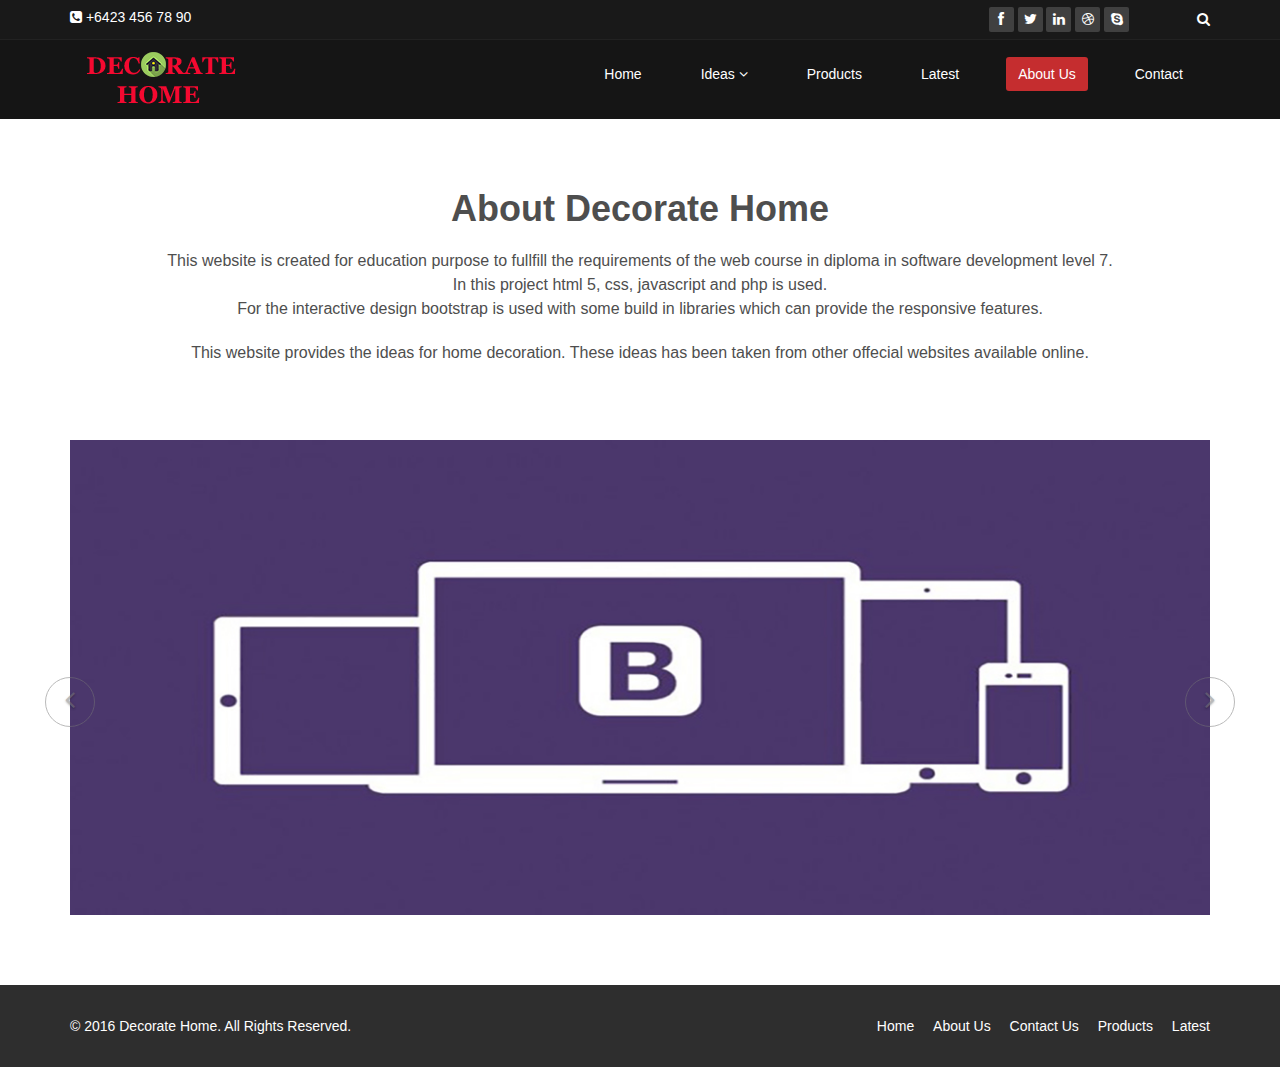
<file: DH/about-us.html>
<!DOCTYPE html>
<html lang="en">
<head>
    <meta charset="utf-8">
    <meta name="viewport" content="width=device-width, initial-scale=1.0">
    <meta name="description" content="">
    <meta name="author" content="">
    <title>About Us | Decorate Home</title>
	
	<!-- core CSS -->
    <link href="css/bootstrap.min.css" rel="stylesheet">
    <link href="css/font-awesome.min.css" rel="stylesheet">
    <link href="css/prettyPhoto.css" rel="stylesheet">
    <link href="css/animate.min.css" rel="stylesheet">
	<link href="css/main.css" rel="stylesheet">
    <link href="css/responsive.css" rel="stylesheet">
	
     
    <link rel="shortcut icon" href="images/ico/favicon.ico">
    <link rel="apple-touch-icon-precomposed" sizes="144x144" href="images/ico/apple-touch-icon-144-precomposed.png">
    <link rel="apple-touch-icon-precomposed" sizes="114x114" href="images/ico/apple-touch-icon-114-precomposed.png">
    <link rel="apple-touch-icon-precomposed" sizes="72x72" href="images/ico/apple-touch-icon-72-precomposed.png">
    <link rel="apple-touch-icon-precomposed" href="images/ico/apple-touch-icon-57-precomposed.png">
</head><!--/head-->

<body>

     <header id="header">
        <div class="top-bar">
            <div class="container">
                <div class="row">
                    <div class="col-sm-6 col-xs-4">
                        <div class="top-number"><p><i class="fa fa-phone-square"></i>  +6423 456 78 90</p></div>
                    </div>
                    <div class="col-sm-6 col-xs-8">
                       <div class="social">
                            <ul class="social-share">
                                <li><a href="#"><i class="fa fa-facebook"></i></a></li>
                                <li><a href="#"><i class="fa fa-twitter"></i></a></li>
                                <li><a href="#"><i class="fa fa-linkedin"></i></a></li> 
                                <li><a href="#"><i class="fa fa-dribbble"></i></a></li>
                                <li><a href="#"><i class="fa fa-skype"></i></a></li>
                            </ul>
                            <div class="search">
                                <form role="form">
                                    <input type="text" class="search-form" autocomplete="on" placeholder="Search">
                                    <i class="fa fa-search"></i>
                                </form>
                           </div>
                       </div>
                    </div>
                </div>
            </div><!--/.container-->
        </div><!--/.top-bar-->

        <nav class="navbar navbar-inverse" role="banner">
            <div class="container">
                <div class="navbar-header">
                    <button type="button" class="navbar-toggle" data-toggle="collapse" data-target=".navbar-collapse">
                        <span class="sr-only">Toggle navigation</span>
                        <span class="icon-bar"></span>
                        <span class="icon-bar"></span>
                        <span class="icon-bar"></span>
                    </button>
                    <a class="navbar-brand" href="index.html"><img src="images/logo.png" alt="logo"></a>
                </div>
				
                <div class="collapse navbar-collapse navbar-right">
                    <ul class="nav navbar-nav">
                        <li><a href="index.html">Home</a></li>
						  <li class="dropdown">
                            <a href="#" class="dropdown-toggle" data-toggle="dropdown">Ideas <i class="fa fa-angle-down"></i></a>
                            <ul class="dropdown-menu">
                                <li><a href="blog-item.html">Room</a></li>
                                <li><a href="pricing.html">Kitchen</a></li>
                                <li><a href="404.html">Bathroom</a></li>
                                <li><a href="shortcodes.html">Living</a></li>
                            </ul>
                        </li>
						 <li><a href="services.html">Products</a></li>
                        <li><a href="portfolio.html">Latest</a></li>
                        <li class="active"><a href="about-us.html">About Us</a></li>   
                        <li><a href="contact-us.html">Contact</a></li>                        
                    </ul>
                </div>
            </div><!--/.container-->
        </nav><!--/nav-->
		
    </header><!--/header-->

    <section id="about-us">
        <div class="container">
			<div class="center wow fadeInDown">
				<h2>About Decorate Home</h2>
				<p class="lead">This website is created for education purpose to fullfill the requirements of the web course in diploma in software development level 7.<br> In this project html 5, css, javascript and php is used.<br>For the interactive design bootstrap is used with some build in libraries which can provide the responsive features.</p>
				<p class="lead">This website provides the ideas for  home decoration. These ideas has been taken from other offecial websites available online.
			</div>
			
			<!-- about us slider -->
			<div id="about-slider">
				<div id="carousel-slider" class="carousel slide" data-ride="carousel">
					<!-- Indicators -->
				  	<ol class="carousel-indicators visible-xs">
					    <li data-target="#carousel-slider" data-slide-to="0" class="active"></li>
					    <li data-target="#carousel-slider" data-slide-to="1"></li>
					    <li data-target="#carousel-slider" data-slide-to="2"></li>
				  	</ol>

					<div class="carousel-inner">
						<div class="item active">
							<img src="images/slider_one.jpg" class="img-responsive" alt=""> 
					   </div>
					   <div class="item">
							<img src="images/slider_one.jpg" class="img-responsive" alt=""> 
					   </div> 
					   <div class="item">
							<img src="images/slider_one.jpg" class="img-responsive" alt=""> 
					   </div> 
					</div>
					
					<a class="left carousel-control hidden-xs" href="#carousel-slider" data-slide="prev">
						<i class="fa fa-angle-left"></i> 
					</a>
					
					<a class=" right carousel-control hidden-xs"href="#carousel-slider" data-slide="next">
						<i class="fa fa-angle-right"></i> 
					</a>
				</div> <!--/#carousel-slider-->
			</div><!--/#about-slider-->
			

			
			
			</div><!--section-->
		</div><!--/.container-->
    </section><!--/about-us-->
	


  <footer id="footer" class="midnight-blue">
        <div class="container">
            <div class="row">
                <div class="col-sm-6">
                    &copy; 2016 Decorate Home. All Rights Reserved.
                </div>
                <div class="col-sm-6">
                    <ul class="pull-right">
                        <li><a href="#">Home</a></li>
                        	<li><a href="about-us.html">About Us</a></li>
                        <li><a href="contact-us.html">Contact Us</a></li>
                        <li><a href="services.html">Products</a></li>
                        <li><a href="portfolio.html">Latest</a></li>		
                    </ul>
                </div>
            </div>
        </div>
    </footer><!--/#footer-->
    

    <script src="js/jquery.js"></script>
    <script type="text/javascript">
        $('.carousel').carousel()
    </script>
    <script src="js/bootstrap.min.js"></script>
    <script src="js/jquery.prettyPhoto.js"></script>
    <script src="js/jquery.isotope.min.js"></script>
    <script src="js/main.js"></script>
    <script src="js/wow.min.js"></script>
</body>
</html>
</file>
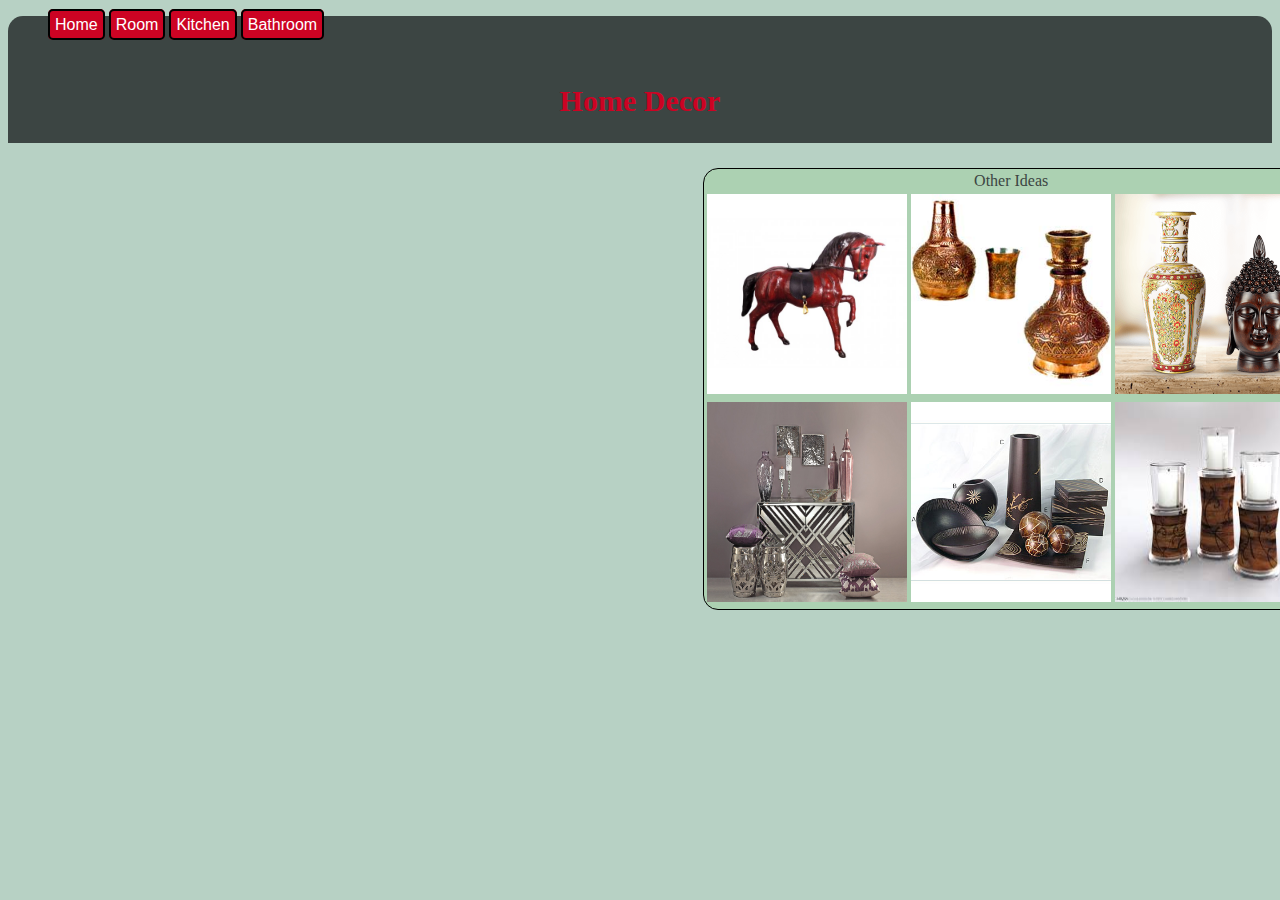
<file: project/products.html>
<!DOCTYPE html>
<html>
	<head>
	<link type="text/css" rel="stylesheet" href="stylesheet.css"/>
<script language="javascript" src="js/validator.js"></script>
		<title>Products</title>
	</head>
	<body>
	
		<div id="header">
			<div id="navbar">
				<ul>
					<li>Home</li>
					<li>Room</li>
					<li>Kitchen</li>
					<li>Bathroom</li>
				</ul>
			</div>
			<h2>Home Decor</h2>
		</div>

		<div id="right">
		<table><tright>
			<th colspan="3">Other Ideas</th>
			<tr>
				<td><a href="purchase.html"><img src="images/2-500x500.JPG"/></a></td>
				<td><img src="images/decorative_set.jpg"/></td>
				<td><img src="images/Glam-home.png"/></td>
			</tr>
			<tr>
				<td><img src="images/nice-upscale-home-decor-on-address-home-india-s-iconic-luxury-home-d-cor-brand-launched-its-upscale-home-decor.jpg"/></td>
				<td><img src="images/Wooden_Carved_Home_Decoration.jpg"/></td>
				<td><img src="images/index.jpeg"/></td>
			</tr>
			</table></tright>
		</div>
			</body>
</html>
</file>
<file: DH/css/prettyPhoto.css>
div.pp_default .pp_top,div.pp_default .pp_top .pp_middle,div.pp_default .pp_top .pp_left,div.pp_default .pp_top .pp_right,div.pp_default .pp_bottom,div.pp_default .pp_bottom .pp_left,div.pp_default .pp_bottom .pp_middle,div.pp_default .pp_bottom .pp_right{height:13px}
div.pp_default .pp_top .pp_left{background:url(../images/prettyPhoto/default/sprite.png) -78px -93px no-repeat}
div.pp_default .pp_top .pp_middle{background:url(../images/prettyPhoto/default/sprite_x.png) top left repeat-x}
div.pp_default .pp_top .pp_right{background:url(../images/prettyPhoto/default/sprite.png) -112px -93px no-repeat}
div.pp_default .pp_content .ppt{color:#f8f8f8}
div.pp_default .pp_content_container .pp_left{background:url(../images/prettyPhoto/default/sprite_y.png) -7px 0 repeat-y;padding-left:13px}
div.pp_default .pp_content_container .pp_right{background:url(../images/prettyPhoto/default/sprite_y.png) top right repeat-y;padding-right:13px}
div.pp_default .pp_next:hover{background:url(../images/prettyPhoto/default/sprite_next.png) center right no-repeat;cursor:pointer}
div.pp_default .pp_previous:hover{background:url(../images/prettyPhoto/default/sprite_prev.png) center left no-repeat;cursor:pointer}
div.pp_default .pp_expand{background:url(../images/prettyPhoto/default/sprite.png) 0 -29px no-repeat;cursor:pointer;width:28px;height:28px}
div.pp_default .pp_expand:hover{background:url(../images/prettyPhoto/default/sprite.png) 0 -56px no-repeat;cursor:pointer}
div.pp_default .pp_contract{background:url(../images/prettyPhoto/default/sprite.png) 0 -84px no-repeat;cursor:pointer;width:28px;height:28px}
div.pp_default .pp_contract:hover{background:url(../images/prettyPhoto/default/sprite.png) 0 -113px no-repeat;cursor:pointer}
div.pp_default .pp_close{width:30px;height:30px;background:url(../images/prettyPhoto/default/sprite.png) 2px 1px no-repeat;cursor:pointer}
div.pp_default .pp_gallery ul li a{background:url(../images/prettyPhoto/default/default_thumb.png) center center #f8f8f8;border:1px solid #aaa}
div.pp_default .pp_social{margin-top:7px}
div.pp_default .pp_gallery a.pp_arrow_previous,div.pp_default .pp_gallery a.pp_arrow_next{position:static;left:auto}
div.pp_default .pp_nav .pp_play,div.pp_default .pp_nav .pp_pause{background:url(../images/prettyPhoto/default/sprite.png) -51px 1px no-repeat;height:30px;width:30px}
div.pp_default .pp_nav .pp_pause{background-position:-51px -29px}
div.pp_default a.pp_arrow_previous,div.pp_default a.pp_arrow_next{background:url(../images/prettyPhoto/default/sprite.png) -31px -3px no-repeat;height:20px;width:20px;margin:4px 0 0}
div.pp_default a.pp_arrow_next{left:52px;background-position:-82px -3px}
div.pp_default .pp_content_container .pp_details{margin-top:5px}
div.pp_default .pp_nav{clear:none;height:30px;width:110px;position:relative}
div.pp_default .pp_nav .currentTextHolder{font-family:Georgia;font-style:italic;color:#999;font-size:11px;left:75px;line-height:25px;position:absolute;top:2px;margin:0;padding:0 0 0 10px}
div.pp_default .pp_close:hover,div.pp_default .pp_nav .pp_play:hover,div.pp_default .pp_nav .pp_pause:hover,div.pp_default .pp_arrow_next:hover,div.pp_default .pp_arrow_previous:hover{opacity:0.7}
div.pp_default .pp_description{font-size:11px;font-weight:700;line-height:14px;margin:5px 50px 5px 0}
div.pp_default .pp_bottom .pp_left{background:url(../images/prettyPhoto/default/sprite.png) -78px -127px no-repeat}
div.pp_default .pp_bottom .pp_middle{background:url(../images/prettyPhoto/default/sprite_x.png) bottom left repeat-x}
div.pp_default .pp_bottom .pp_right{background:url(../images/prettyPhoto/default/sprite.png) -112px -127px no-repeat}
div.pp_default .pp_loaderIcon{background:url(../images/prettyPhoto/default/loader.gif) center center no-repeat}
div.light_rounded .pp_top .pp_left{background:url(../images/prettyPhoto/light_rounded/sprite.png) -88px -53px no-repeat}
div.light_rounded .pp_top .pp_right{background:url(../images/prettyPhoto/light_rounded/sprite.png) -110px -53px no-repeat}
div.light_rounded .pp_next:hover{background:url(../images/prettyPhoto/light_rounded/btnNext.png) center right no-repeat;cursor:pointer}
div.light_rounded .pp_previous:hover{background:url(../images/prettyPhoto/light_rounded/btnPrevious.png) center left no-repeat;cursor:pointer}
div.light_rounded .pp_expand{background:url(../images/prettyPhoto/light_rounded/sprite.png) -31px -26px no-repeat;cursor:pointer}
div.light_rounded .pp_expand:hover{background:url(../images/prettyPhoto/light_rounded/sprite.png) -31px -47px no-repeat;cursor:pointer}
div.light_rounded .pp_contract{background:url(../images/prettyPhoto/light_rounded/sprite.png) 0 -26px no-repeat;cursor:pointer}
div.light_rounded .pp_contract:hover{background:url(../images/prettyPhoto/light_rounded/sprite.png) 0 -47px no-repeat;cursor:pointer}
div.light_rounded .pp_close{width:75px;height:22px;background:url(../images/prettyPhoto/light_rounded/sprite.png) -1px -1px no-repeat;cursor:pointer}
div.light_rounded .pp_nav .pp_play{background:url(../images/prettyPhoto/light_rounded/sprite.png) -1px -100px no-repeat;height:15px;width:14px}
div.light_rounded .pp_nav .pp_pause{background:url(../images/prettyPhoto/light_rounded/sprite.png) -24px -100px no-repeat;height:15px;width:14px}
div.light_rounded .pp_arrow_previous{background:url(../images/prettyPhoto/light_rounded/sprite.png) 0 -71px no-repeat}
div.light_rounded .pp_arrow_next{background:url(../images/prettyPhoto/light_rounded/sprite.png) -22px -71px no-repeat}
div.light_rounded .pp_bottom .pp_left{background:url(../images/prettyPhoto/light_rounded/sprite.png) -88px -80px no-repeat}
div.light_rounded .pp_bottom .pp_right{background:url(../images/prettyPhoto/light_rounded/sprite.png) -110px -80px no-repeat}
div.dark_rounded .pp_top .pp_left{background:url(../images/prettyPhoto/dark_rounded/sprite.png) -88px -53px no-repeat}
div.dark_rounded .pp_top .pp_right{background:url(../images/prettyPhoto/dark_rounded/sprite.png) -110px -53px no-repeat}
div.dark_rounded .pp_content_container .pp_left{background:url(../images/prettyPhoto/dark_rounded/contentPattern.png) top left repeat-y}
div.dark_rounded .pp_content_container .pp_right{background:url(../images/prettyPhoto/dark_rounded/contentPattern.png) top right repeat-y}
div.dark_rounded .pp_next:hover{background:url(../images/prettyPhoto/dark_rounded/btnNext.png) center right no-repeat;cursor:pointer}
div.dark_rounded .pp_previous:hover{background:url(../images/prettyPhoto/dark_rounded/btnPrevious.png) center left no-repeat;cursor:pointer}
div.dark_rounded .pp_expand{background:url(../images/prettyPhoto/dark_rounded/sprite.png) -31px -26px no-repeat;cursor:pointer}
div.dark_rounded .pp_expand:hover{background:url(../images/prettyPhoto/dark_rounded/sprite.png) -31px -47px no-repeat;cursor:pointer}
div.dark_rounded .pp_contract{background:url(../images/prettyPhoto/dark_rounded/sprite.png) 0 -26px no-repeat;cursor:pointer}
div.dark_rounded .pp_contract:hover{background:url(../images/prettyPhoto/dark_rounded/sprite.png) 0 -47px no-repeat;cursor:pointer}
div.dark_rounded .pp_close{width:75px;height:22px;background:url(../images/prettyPhoto/dark_rounded/sprite.png) -1px -1px no-repeat;cursor:pointer}
div.dark_rounded .pp_description{margin-right:85px;color:#fff}
div.dark_rounded .pp_nav .pp_play{background:url(../images/prettyPhoto/dark_rounded/sprite.png) -1px -100px no-repeat;height:15px;width:14px}
div.dark_rounded .pp_nav .pp_pause{background:url(../images/prettyPhoto/dark_rounded/sprite.png) -24px -100px no-repeat;height:15px;width:14px}
div.dark_rounded .pp_arrow_previous{background:url(../images/prettyPhoto/dark_rounded/sprite.png) 0 -71px no-repeat}
div.dark_rounded .pp_arrow_next{background:url(../images/prettyPhoto/dark_rounded/sprite.png) -22px -71px no-repeat}
div.dark_rounded .pp_bottom .pp_left{background:url(../images/prettyPhoto/dark_rounded/sprite.png) -88px -80px no-repeat}
div.dark_rounded .pp_bottom .pp_right{background:url(../images/prettyPhoto/dark_rounded/sprite.png) -110px -80px no-repeat}
div.dark_rounded .pp_loaderIcon{background:url(../images/prettyPhoto/dark_rounded/loader.gif) center center no-repeat}
div.dark_square .pp_left,div.dark_square .pp_middle,div.dark_square .pp_right,div.dark_square .pp_content{background:#000}
div.dark_square .pp_description{color:#fff;margin:0 85px 0 0}
div.dark_square .pp_loaderIcon{background:url(../images/prettyPhoto/dark_square/loader.gif) center center no-repeat}
div.dark_square .pp_expand{background:url(../images/prettyPhoto/dark_square/sprite.png) -31px -26px no-repeat;cursor:pointer}
div.dark_square .pp_expand:hover{background:url(../images/prettyPhoto/dark_square/sprite.png) -31px -47px no-repeat;cursor:pointer}
div.dark_square .pp_contract{background:url(../images/prettyPhoto/dark_square/sprite.png) 0 -26px no-repeat;cursor:pointer}
div.dark_square .pp_contract:hover{background:url(../images/prettyPhoto/dark_square/sprite.png) 0 -47px no-repeat;cursor:pointer}
div.dark_square .pp_close{width:75px;height:22px;background:url(../images/prettyPhoto/dark_square/sprite.png) -1px -1px no-repeat;cursor:pointer}
div.dark_square .pp_nav{clear:none}
div.dark_square .pp_nav .pp_play{background:url(../images/prettyPhoto/dark_square/sprite.png) -1px -100px no-repeat;height:15px;width:14px}
div.dark_square .pp_nav .pp_pause{background:url(../images/prettyPhoto/dark_square/sprite.png) -24px -100px no-repeat;height:15px;width:14px}
div.dark_square .pp_arrow_previous{background:url(../images/prettyPhoto/dark_square/sprite.png) 0 -71px no-repeat}
div.dark_square .pp_arrow_next{background:url(../images/prettyPhoto/dark_square/sprite.png) -22px -71px no-repeat}
div.dark_square .pp_next:hover{background:url(../images/prettyPhoto/dark_square/btnNext.png) center right no-repeat;cursor:pointer}
div.dark_square .pp_previous:hover{background:url(../images/prettyPhoto/dark_square/btnPrevious.png) center left no-repeat;cursor:pointer}
div.light_square .pp_expand{background:url(../images/prettyPhoto/light_square/sprite.png) -31px -26px no-repeat;cursor:pointer}
div.light_square .pp_expand:hover{background:url(../images/prettyPhoto/light_square/sprite.png) -31px -47px no-repeat;cursor:pointer}
div.light_square .pp_contract{background:url(../images/prettyPhoto/light_square/sprite.png) 0 -26px no-repeat;cursor:pointer}
div.light_square .pp_contract:hover{background:url(../images/prettyPhoto/light_square/sprite.png) 0 -47px no-repeat;cursor:pointer}
div.light_square .pp_close{width:75px;height:22px;background:url(../images/prettyPhoto/light_square/sprite.png) -1px -1px no-repeat;cursor:pointer}
div.light_square .pp_nav .pp_play{background:url(../images/prettyPhoto/light_square/sprite.png) -1px -100px no-repeat;height:15px;width:14px}
div.light_square .pp_nav .pp_pause{background:url(../images/prettyPhoto/light_square/sprite.png) -24px -100px no-repeat;height:15px;width:14px}
div.light_square .pp_arrow_previous{background:url(../images/prettyPhoto/light_square/sprite.png) 0 -71px no-repeat}
div.light_square .pp_arrow_next{background:url(../images/prettyPhoto/light_square/sprite.png) -22px -71px no-repeat}
div.light_square .pp_next:hover{background:url(../images/prettyPhoto/light_square/btnNext.png) center right no-repeat;cursor:pointer}
div.light_square .pp_previous:hover{background:url(../images/prettyPhoto/light_square/btnPrevious.png) center left no-repeat;cursor:pointer}
div.facebook .pp_top .pp_left{background:url(../images/prettyPhoto/facebook/sprite.png) -88px -53px no-repeat}
div.facebook .pp_top .pp_middle{background:url(../images/prettyPhoto/facebook/contentPatternTop.png) top left repeat-x}
div.facebook .pp_top .pp_right{background:url(../images/prettyPhoto/facebook/sprite.png) -110px -53px no-repeat}
div.facebook .pp_content_container .pp_left{background:url(../images/prettyPhoto/facebook/contentPatternLeft.png) top left repeat-y}
div.facebook .pp_content_container .pp_right{background:url(../images/prettyPhoto/facebook/contentPatternRight.png) top right repeat-y}
div.facebook .pp_expand{background:url(../images/prettyPhoto/facebook/sprite.png) -31px -26px no-repeat;cursor:pointer}
div.facebook .pp_expand:hover{background:url(../images/prettyPhoto/facebook/sprite.png) -31px -47px no-repeat;cursor:pointer}
div.facebook .pp_contract{background:url(../images/prettyPhoto/facebook/sprite.png) 0 -26px no-repeat;cursor:pointer}
div.facebook .pp_contract:hover{background:url(../images/prettyPhoto/facebook/sprite.png) 0 -47px no-repeat;cursor:pointer}
div.facebook .pp_close{width:22px;height:22px;background:url(../images/prettyPhoto/facebook/sprite.png) -1px -1px no-repeat;cursor:pointer}
div.facebook .pp_description{margin:0 37px 0 0}
div.facebook .pp_loaderIcon{background:url(../images/prettyPhoto/facebook/loader.gif) center center no-repeat}
div.facebook .pp_arrow_previous{background:url(../images/prettyPhoto/facebook/sprite.png) 0 -71px no-repeat;height:22px;margin-top:0;width:22px}
div.facebook .pp_arrow_previous.disabled{background-position:0 -96px;cursor:default}
div.facebook .pp_arrow_next{background:url(../images/prettyPhoto/facebook/sprite.png) -32px -71px no-repeat;height:22px;margin-top:0;width:22px}
div.facebook .pp_arrow_next.disabled{background-position:-32px -96px;cursor:default}
div.facebook .pp_nav{margin-top:0}
div.facebook .pp_nav p{font-size:15px;padding:0 3px 0 4px}
div.facebook .pp_nav .pp_play{background:url(../images/prettyPhoto/facebook/sprite.png) -1px -123px no-repeat;height:22px;width:22px}
div.facebook .pp_nav .pp_pause{background:url(../images/prettyPhoto/facebook/sprite.png) -32px -123px no-repeat;height:22px;width:22px}
div.facebook .pp_next:hover{background:url(../images/prettyPhoto/facebook/btnNext.png) center right no-repeat;cursor:pointer}
div.facebook .pp_previous:hover{background:url(../images/prettyPhoto/facebook/btnPrevious.png) center left no-repeat;cursor:pointer}
div.facebook .pp_bottom .pp_left{background:url(../images/prettyPhoto/facebook/sprite.png) -88px -80px no-repeat}
div.facebook .pp_bottom .pp_middle{background:url(../images/prettyPhoto/facebook/contentPatternBottom.png) top left repeat-x}
div.facebook .pp_bottom .pp_right{background:url(../images/prettyPhoto/facebook/sprite.png) -110px -80px no-repeat}
div.pp_pic_holder a:focus{outline:none}
div.pp_overlay{background:#000;display:none;left:0;position:absolute;top:0;width:100%;z-index:9500}
div.pp_pic_holder{display:none;position:absolute;width:100px;z-index:10000}
.pp_content{height:40px;min-width:40px}
* html .pp_content{width:40px}
.pp_content_container{position:relative;text-align:left;width:100%}
.pp_content_container .pp_left{padding-left:20px}
.pp_content_container .pp_right{padding-right:20px}
.pp_content_container .pp_details{float:left;margin:10px 0 2px}
.pp_description{display:none;margin:0}
.pp_social{float:left;margin:0}
.pp_social .facebook{float:left;margin-left:5px;width:55px;overflow:hidden}
.pp_social .twitter{float:left}
.pp_nav{clear:right;float:left;margin:3px 10px 0 0}
.pp_nav p{float:left;white-space:nowrap;margin:2px 4px}
.pp_nav .pp_play,.pp_nav .pp_pause{float:left;margin-right:4px;text-indent:-10000px}
a.pp_arrow_previous,a.pp_arrow_next{display:block;float:left;height:15px;margin-top:3px;overflow:hidden;text-indent:-10000px;width:14px}
.pp_hoverContainer{position:absolute;top:0;width:100%;z-index:2000}
.pp_gallery{display:none;left:50%;margin-top:-50px;position:absolute;z-index:10000}
.pp_gallery div{float:left;overflow:hidden;position:relative}
.pp_gallery ul{float:left;height:35px;position:relative;white-space:nowrap;margin:0 0 0 5px;padding:0}
.pp_gallery ul a{border:1px rgba(0,0,0,0.5) solid;display:block;float:left;height:33px;overflow:hidden}
.pp_gallery ul a img{border:0}
.pp_gallery li{display:block;float:left;margin:0 5px 0 0;padding:0}
.pp_gallery li.default a{background:url(../images/prettyPhoto/facebook/default_thumbnail.gif) 0 0 no-repeat;display:block;height:33px;width:50px}
.pp_gallery .pp_arrow_previous,.pp_gallery .pp_arrow_next{margin-top:7px!important}
a.pp_next{background:url(../images/prettyPhoto/light_rounded/btnNext.png) 10000px 10000px no-repeat;display:block;float:right;height:100%;text-indent:-10000px;width:49%}
a.pp_previous{background:url(../images/prettyPhoto/light_rounded/btnNext.png) 10000px 10000px no-repeat;display:block;float:left;height:100%;text-indent:-10000px;width:49%}
a.pp_expand,a.pp_contract{cursor:pointer;display:none;height:20px;position:absolute;right:30px;text-indent:-10000px;top:10px;width:20px;z-index:20000}
a.pp_close{position:absolute;right:0;top:0;display:block;line-height:22px;text-indent:-10000px}
.pp_loaderIcon{display:block;height:24px;left:50%;position:absolute;top:50%;width:24px;margin:-12px 0 0 -12px}
#pp_full_res{line-height:1!important}
#pp_full_res .pp_inline{text-align:left}
#pp_full_res .pp_inline p{margin:0 0 15px}
div.ppt{color:#fff;display:none;font-size:17px;z-index:9999;margin:0 0 5px 15px}
div.pp_default .pp_content,div.light_rounded .pp_content{background-color:#fff}
div.pp_default #pp_full_res .pp_inline,div.light_rounded .pp_content .ppt,div.light_rounded #pp_full_res .pp_inline,div.light_square .pp_content .ppt,div.light_square #pp_full_res .pp_inline,div.facebook .pp_content .ppt,div.facebook #pp_full_res .pp_inline{color:#000}
div.pp_default .pp_gallery ul li a:hover,div.pp_default .pp_gallery ul li.selected a,.pp_gallery ul a:hover,.pp_gallery li.selected a{border-color:#fff}
div.pp_default .pp_details,div.light_rounded .pp_details,div.dark_rounded .pp_details,div.dark_square .pp_details,div.light_square .pp_details,div.facebook .pp_details{position:relative}
div.light_rounded .pp_top .pp_middle,div.light_rounded .pp_content_container .pp_left,div.light_rounded .pp_content_container .pp_right,div.light_rounded .pp_bottom .pp_middle,div.light_square .pp_left,div.light_square .pp_middle,div.light_square .pp_right,div.light_square .pp_content,div.facebook .pp_content{background:#fff}
div.light_rounded .pp_description,div.light_square .pp_description{margin-right:85px}
div.light_rounded .pp_gallery a.pp_arrow_previous,div.light_rounded .pp_gallery a.pp_arrow_next,div.dark_rounded .pp_gallery a.pp_arrow_previous,div.dark_rounded .pp_gallery a.pp_arrow_next,div.dark_square .pp_gallery a.pp_arrow_previous,div.dark_square .pp_gallery a.pp_arrow_next,div.light_square .pp_gallery a.pp_arrow_previous,div.light_square .pp_gallery a.pp_arrow_next{margin-top:12px!important}
div.light_rounded .pp_arrow_previous.disabled,div.dark_rounded .pp_arrow_previous.disabled,div.dark_square .pp_arrow_previous.disabled,div.light_square .pp_arrow_previous.disabled{background-position:0 -87px;cursor:default}
div.light_rounded .pp_arrow_next.disabled,div.dark_rounded .pp_arrow_next.disabled,div.dark_square .pp_arrow_next.disabled,div.light_square .pp_arrow_next.disabled{background-position:-22px -87px;cursor:default}
div.light_rounded .pp_loaderIcon,div.light_square .pp_loaderIcon{background:url(../images/prettyPhoto/light_rounded/loader.gif) center center no-repeat}
div.dark_rounded .pp_top .pp_middle,div.dark_rounded .pp_content,div.dark_rounded .pp_bottom .pp_middle{background:url(../images/prettyPhoto/dark_rounded/contentPattern.png) top left repeat}
div.dark_rounded .currentTextHolder,div.dark_square .currentTextHolder{color:#c4c4c4}
div.dark_rounded #pp_full_res .pp_inline,div.dark_square #pp_full_res .pp_inline{color:#fff}
.pp_top,.pp_bottom{height:20px;position:relative}
* html .pp_top,* html .pp_bottom{padding:0 20px}
.pp_top .pp_left,.pp_bottom .pp_left{height:20px;left:0;position:absolute;width:20px}
.pp_top .pp_middle,.pp_bottom .pp_middle{height:20px;left:20px;position:absolute;right:20px}
* html .pp_top .pp_middle,* html .pp_bottom .pp_middle{left:0;position:static}
.pp_top .pp_right,.pp_bottom .pp_right{height:20px;left:auto;position:absolute;right:0;top:0;width:20px}
.pp_fade,.pp_gallery li.default a img{display:none}
</file>
<file: DH/css/main.css>
/******Typography*****/

body {
  background: #fff;
  font-family: 'Open Sans', sans-serif;
  color:#4e4e4e;
  line-height: 22px;
}

h1,
h2,
h3,
h4,
h5,
h6 {
  font-weight: 600; 
  font-family: 'Open Sans', sans-serif;
  color:#4e4e4e;
}

h1{
  font-size: 36px;
  color:#fff;
}

h2{
  font-size: 20px;
}

h3{
  font-size: 16px;
  color: #787878;
  font-weight: 400;
  line-height: 24px;
}

h4{
  font-size: 16px;
}

a {
  color: #c52d2f;
  -webkit-transition: color 300ms, background-color 300ms;
  -moz-transition: color 300ms, background-color 300ms;
  -o-transition:  color 300ms, background-color 300ms;
  transition:  color 300ms, background-color 300ms;
}

a:hover, a:focus {
  color: #d43133;
}

hr {
  border-top: 1px solid #e5e5e5;
  border-bottom: 1px solid #fff;
}


.btn-primary {
  padding: 8px 20px;
  background: #c52d2f;
  color: #fff;
  border-radius: 4px;
  border:none;
  margin-top: 10px;
}


.btn-primary:hover, 
.btn-primary:focus{
  background: #c52d2f;
  outline: none;
  box-shadow: none;
} 

.btn-transparent {
  border: 3px solid #fff;
  background: transparent;
  color: #fff;
}

.btn-transparent:hover {
  border-color: rgba(255, 255, 255, 0.5);
}

a:hover,
a:focus {
  color: #111;
  text-decoration: none;
  outline: none;
}

.dropdown-menu {
  margin-top: -1px;
  min-width: 180px;
}

.center h2{
  font-size: 36px;
  margin-top: 0;
  margin-bottom: 20px;
}

.media>.pull-left{
  margin-right: 20px;
}

.media>.pull-right{
  margin-left: 20px;
}

body > section {
  padding: 70px 0;
}

.center {
  text-align: center;
  padding-bottom: 55px;
}

.scaleIn {
  -webkit-animation-name: scaleIn;
  animation-name: scaleIn;
}

.lead{
  font-size: 16px;
  line-height: 24px;
  font-weight: 400;
}

.transparent-bg {
  background-color: transparent !important;
  margin-bottom: 0;
}

@-webkit-keyframes scaleIn {
  0% {
    opacity: 0;
    -webkit-transform: scale(0);
    transform: scale(0);
  }

  100% {
    opacity: 1;
    -webkit-transform: scale(1);
    transform: scale(1);
  }
}

@keyframes scaleIn {
  0% {
    opacity: 0;
    -webkit-transform: scale(0);
    -ms-transform: scale(0);
    transform: scale(0);
  }

  100% {
    opacity: 1;
    -webkit-transform: scale(1);
    -ms-transform: scale(1);
    transform: scale(1);
  }
}


/******Header*****/

#header .search{
  display: inline-block;
}

.navbar>.container .navbar-brand{
  margin-left: 0;
}

.top-bar {
  padding: 7px 0;
  background: #191919;
  border-bottom: 1px solid #222;
  line-height: 20px;
}

.top-number{
  color: #fff;
}

.top-number p{
  margin: 0
}

.social{
  text-align: right;
}

.social-share{
 display: inline-block;
 list-style: none;
 padding: 0;
 margin: 0;
}

ul.social-share li {
  display: inline-block;
}

ul.social-share li a {
  display: inline-block;
  color: #fff;
  background: #404040;
  width: 25px;
  height: 25px;
  line-height: 25px;
  text-align: center;
  border-radius: 2px;
}

ul.social-share li a:hover {
  background: #c52d2f;
  color: #fff;
}

.search i {
  color: #fff;
}

input.search-form{
  background: transparent;
  border: 0 none;
  width: 60px;
  padding: 0 10px;
  color: #FFF;
  -webkit-transition: all 400ms;
  -moz-transition: all 400ms;
  -ms-transition: all 400ms;
  -o-transition: all 400ms;
  transition: all 400ms;
}

input.search-form::-webkit-input-placeholder{
  color: transparent;
}

input.search-form:hover::-webkit-input-placeholder {
  color: #fff;
}

input.search-form:hover {
  width: 180px;
}

.navbar-brand {
  padding: 0;
  margin:0;
}

.navbar {
  border-radius: 0;
  margin-bottom: 0;
  background: #151515;
  padding: 5px 0;
  padding-bottom: 0;
}

 .navbar-nav{
  margin-top: 12px;
 }

.navbar-nav>li{
  margin-left: 35px;
  padding-bottom: 28px;
}

.navbar-inverse .navbar-nav > li > a {
  padding: 5px 12px;
  margin: 0;
  border-radius: 3px;
  color: #fff;
  line-height: 24px;
  display: inline-block;
}

.navbar-inverse .navbar-nav > li > a:hover{
	background-color: #c52d2f;
  color: #fff;
}

.navbar-inverse {
  border: none;
}

.navbar-inverse .navbar-brand {
  font-size: 36px;
  line-height: 50px;
  color: #fff;
}

.navbar-inverse .navbar-nav > .active > a,
.navbar-inverse .navbar-nav > .active > a:hover,
.navbar-inverse .navbar-nav > .active > a:focus,
.navbar-inverse .navbar-nav > .open > a,
.navbar-inverse .navbar-nav > .open > a:hover,
.navbar-inverse .navbar-nav > .open > a:focus {
  background-color: #c52d2f;
  color: #fff;
}

.navbar-inverse .navbar-nav .dropdown-menu {
  background-color: rgba(0,0,0,.85);
  -webkit-box-shadow: 0 3px 8px rgba(0, 0, 0, 0.125);
  -moz-box-shadow: 0 3px 8px rgba(0, 0, 0, 0.125);
  box-shadow: 0 3px 8px rgba(0, 0, 0, 0.125);
  border: 0;
  padding: 0;
  margin-top: 0;
  border-top: 0;
  border-radius: 0;
  left: 0;
}

.navbar-inverse .navbar-nav .dropdown-menu:before{
  position: absolute;
  top:0;
}

.navbar-inverse .navbar-nav .dropdown-menu > li > a {
  padding: 8px 15px;
  color: #fff;
}

.navbar-inverse .navbar-nav .dropdown-menu > li:hover > a,
.navbar-inverse .navbar-nav .dropdown-menu > li:focus > a,
.navbar-inverse .navbar-nav .dropdown-menu > li.active > a {
  background-color: #c52d2f;
  color: #fff;
}

.navbar-inverse .navbar-nav .dropdown-menu > li:last-child > a {
  border-radius: 0 0 3px 3px;
}

.navbar-inverse .navbar-nav .dropdown-menu > li.divider {
  background-color: transparent;
}

.navbar-inverse .navbar-collapse,
.navbar-inverse .navbar-form {
  border-top: 0;
  padding-bottom: 0;
}


/******Home Page*****/


#main-slider {
  position: relative;
}

.no-margin {
  margin: 0;
  padding: 0;
}

#main-slider .carousel .carousel-content {
  margin-top: 150px;
}

#main-slider .carousel .slide-margin{
  margin-top: 140px;
}

#main-slider .carousel h2 {
  color: #fff;
}

#main-slider .carousel .btn-slide {
  padding: 8px 20px;
  background: #c52d2f;
  color: #fff;
  border-radius: 4px;
  margin-top: 25px;
  display: inline-block;
}

#main-slider .carousel .slider-img{
  text-align: right;
  position: absolute;
}


#main-slider .carousel .item {
  background-position: 50%;
  background-repeat: no-repeat;
  background-size: cover;
  left: 0 !important;
  opacity: 0;
  top: 0;
  position: absolute;
  width: 100%;
  display: block !important;
  height: 550px;
  -webkit-transition: opacity ease-in-out 500ms;
  -moz-transition: opacity ease-in-out 500ms;
  -o-transition: opacity ease-in-out 500ms;
  transition: opacity ease-in-out 500ms;
}

#main-slider .carousel .item:first-child {
  top: auto;
  position: relative;
}

#main-slider .carousel .item.active {
  opacity: 1;
  -webkit-transition: opacity ease-in-out 500ms;
  -moz-transition: opacity ease-in-out 500ms;
  -o-transition: opacity ease-in-out 500ms;
  transition: opacity ease-in-out 500ms;
  z-index: 1;
}

#main-slider .prev,
#main-slider .next {
  position: absolute;
  top: 50%;
  background-color: #c52d2f;
  color: #fff;
  display: inline-block;
  margin-top: -25px;
  height: 40px;
  line-height: 40px;
  width: 40px;
  line-height: 40px;
  text-align: center;
  border-radius: 4px;
  z-index: 5;
}

#main-slider .prev:hover,
#main-slider .next:hover {
  background-color: #000;
}

#main-slider .prev {
  left: 10px;
}

#main-slider .next {
  right: 10px;
}

#main-slider .carousel-indicators li {
  width: 20px;
  height: 20px;
  background-color: #fff;
  margin: 0 15px 0 0;
  position: relative;
}

#main-slider .carousel-indicators li:after {
  position: absolute;
  content: "";
  width: 24px;
  height: 24px;
  border-radius: 100%;
  background: rgba(0, 0, 0, 0);
  border: 1px solid #FFF;
  left: -3px;
  top: -3px;
}

#main-slider .carousel-indicators .active{
  width: 20px;
  height: 20px;
  background-color: #c52d2f;
   margin: 0 15px 0 0;
   border: 1px solid #c52d2f;
   position: relative;
}

#main-slider .carousel-indicators .active:after {
  position: absolute;
  content: "";
  width: 24px;
  height: 24px;
  border-radius: 100%;
  background: #c52d2f;
  border: 1px solid #c52d2f;
  left: -3px;
  top: -3px;
}

#main-slider .active .animation.animated-item-1 {
  -webkit-animation: fadeInUp 300ms linear 300ms both;
  -moz-animation: fadeInUp 300ms linear 300ms both;
  -o-animation: fadeInUp 300ms linear 300ms both;
  -ms-animation: fadeInUp 300ms linear 300ms both;
  animation: fadeInUp 300ms linear 300ms both;
}

#main-slider .active .animation.animated-item-2 {
  -webkit-animation: fadeInUp 300ms linear 600ms both;
  -moz-animation: fadeInUp 300ms linear 600ms both;
  -o-animation: fadeInUp 300ms linear 600ms both;
  -ms-animation: fadeInUp 300ms linear 600ms both;
  animation: fadeInUp 300ms linear 600ms both;
}

#main-slider .active .animation.animated-item-3 {
  -webkit-animation: fadeInUp 300ms linear 900ms both;
  -moz-animation: fadeInUp 300ms linear 900ms both;
  -o-animation: fadeInUp 300ms linear 900ms both;
  -ms-animation: fadeInUp 300ms linear 900ms both;
  animation: fadeInUp 300ms linear 900ms both;
}

#main-slider .active .animation.animated-item-4 {
  -webkit-animation: fadeInUp 300ms linear 1200ms both;
  -moz-animation: fadeInUp 300ms linear 1200ms both;
  -o-animation: fadeInUp 300ms linear 1200ms both;
  -ms-animation: fadeInUp 300ms linear 1200ms both;
  animation: fadeInUp 300ms linear 1200ms both;
}

#feature {
  background: #f2f2f2;
  padding-bottom: 40px;
}

.features{
  padding: 0;
}

.feature-wrap {
  margin-bottom: 35px;
  overflow: hidden;
}

.feature-wrap h2{
  margin-top: 10px;
}

.feature-wrap .pull-left {
  margin-right: 25px;
}

.feature-wrap i{
  font-size: 48px;
  height: 110px;
  width: 110px;
  margin: 3px;
  border-radius: 100%;
  line-height: 110px;
  text-align:center;
  background: #ffffff;
  color: #c52d2f;
  border: 3px solid #ffffff;
  box-shadow: inset 0 0 0 5px #f2f2f2;
  -webkit-box-shadow: inset 0 0 0 5px #f2f2f2;
  -webkit-transition: 500ms;
  -moz-transition: 500ms;
  -o-transition: 500ms;
  transition: 500ms;
  float: left;
  margin-right: 25px;
}

.feature-wrap i:hover {
  background: #c52d2f;
  color: #fff;
  box-shadow: inset 0 0 0 5px #c52d2f;
  -webkit-box-shadow: inset 0 0 0 5px #c52d2f;
  border: 3px solid #c52d2f;
}

#recent-works .col-xs-12.col-sm-4.col-md-3{
  padding: 0;
}

#recent-works{
	background: #f2f2f2;
    padding-bottom: 70px;
}

.recent-work-wrap {
  position: relative;
}

.recent-work-wrap img{
  width: 100%;
}

.recent-work-wrap .recent-work-inner{
  top: 0;
  background: transparent;
  opacity: .8;
  width: 100%;
  border-radius: 0;
  margin-bottom: 0;
}

.recent-work-wrap .recent-work-inner h3{
  margin: 10px 0;
}

.recent-work-wrap .recent-work-inner h3 a{
  font-size: 24px;
  color: #fff;
}

.recent-work-wrap .overlay {
  position: absolute;
  top: 0;
  left: 0;
  width: 100%;
  height: 100%;
  opacity: 0;
  border-radius: 0;
  background: #c52d2f;
  color: #fff;
  vertical-align: middle;
  -webkit-transition: opacity 500ms;
  -moz-transition: opacity 500ms;
  -o-transition: opacity 500ms;
  transition: opacity 500ms;  
  padding: 30px;
}

.recent-work-wrap .overlay .preview {
  bottom: 0;
  display: inline-block;
  height: 35px;
  line-height: 35px;
  border-radius: 0;
  background: transparent;
  text-align: center;
  color: #fff;
}

.recent-work-wrap:hover .overlay {
  opacity: 1;
}

#services {
  background: #000 url(../images/services/bg_services.png);
  background-size: cover;
}

#services .lead,
#services h2{
  color: #fff;
}

.services-wrap {
  padding: 40px 30px;
  background: #fff;
  border-radius: 4px;
  margin: 0 0 40px;
}

.services-wrap h3 {
  font-size: 20px;
  margin: 10px 0;
}

.services-wrap .pull-left {
  margin-right: 20px;
}

#middle {
  background: #f2f2f2;
}

.skill h2{
  margin-bottom: 25px;
}

.progress-wrap{
  position: relative;
}

.progress .color1,
.progress .color1 .bar-width{
  background: #2d7da4;
}

.progress .color2,
.progress .color2 .bar-width{
  background: #6aa42f;
}

.progress .color3,
.progress .color3 .bar-width{
  background: #ffcc33;
}

.progress .color4,
.progress .color4 .bar-width{
  background: #db3615;
}

.progress, 
.progress-bar {
  height: 15px;
  line-height: 15px;
  background: #e6e6e6;
  -webkit-box-shadow: none;
  -moz-box-shadow: none;
  box-shadow: none;
  border-radius: 0;
  overflow: visible;
  text-align: right;
}

.progress{
  position: relative;
}

.progress .bar-width{
  position: absolute;
  width: 40px;
  height: 20px;
  line-height: 20px;
  text-align: center;
  font-size: 12px;
  font-weight: 700;
  top: -30px;
  border-radius: 2px;
  margin-left: -30px;
}

.progress span{
  position: relative;
}

.progress span:before{
  content: " ";
  position: absolute;
  width: auto;
  height: auto;
  border-width: 8px 5px;
  border-style: solid;
  bottom: -15px;
  right: 8px;
}

.progress .color1 span:before{
  border-color: #2d7da4 transparent transparent transparent;
}

.progress .color2 span:before{
  border-color: #6aa42f transparent transparent transparent;
}

.progress .color3 span:before{
  border-color: #ffcc33 transparent transparent transparent;
}

.progress .color4 span:before{
  border-color: #db3615 transparent transparent transparent;
}

.accordion h2{
  margin-bottom: 25px;
}

.panel-default{
  border-color: transparent;
}

.panel-default>.panel-heading,
.panel{
  background-color: #e6e6e6; 
  border:0 none;
  box-shadow:none;
}

.panel-default>.panel-heading+.panel-collapse .panel-body{
  background: #fff;
  color: #858586;
}

.panel-body{
  padding: 20px 20px 10px;
}

.panel-group .panel+.panel{
  margin-top: 0;
  border-top: 1px solid #d9d9d9;
}

.panel-group .panel{
  border-radius: 0;
}

.panel-heading{
  border-radius: 0;
}

.panel-title>a{
  color: #4e4e4e;
}

.accordion-inner img{
  border-radius: 4px;
}

.accordion-inner h4{
  margin-top: 0;
}

.panel-heading.active{
  background: #1f1f20;
}

.panel-heading.active .panel-title>a{
  color:#fff;
}

a.accordion-toggle  i{
  width: 45px;
  line-height: 44px;
  font-size: 20px;
  margin-top: -10px;
  text-align: center;
  margin-right: -15px;
  background: #c9c9c9;
}

.panel-heading.active a.accordion-toggle i{
  background: #c52d2f;
  color: #fff;
}

.panel-heading.active a.accordion-toggle.collapsed i{
  background: #c52d2f;
  color: #fff;
}

.nav-tabs>li{
  margin-bottom: 0px;
  border-bottom: 1px solid #e6e6e6;
}

.nav-tabs{
  border-bottom: transparent;
  border-right: 1px solid #e6e6e6;
}

.nav-tabs>li>a {
  background: #f5f5f5;
  color: #666;
  border-radius: 0;
  border: 0 none;
  line-height: 24px;
  margin-right:0;
  padding: 13px 15px;
}

.nav-tabs li:last-child{
  border-bottom: 0 none;
} 

.nav-stacked>li+li{
  margin-top: 0;
}

.nav-tabs>li>a:hover{
  background: #1f1f20;
  color:#fff;
}

.nav-tabs>li.active>a, 
.nav-tabs>li.active>a:hover, 
.nav-tabs>li.active>a:focus {
  border: 0;
  color:#fff;
  background: #1f1f20;
  position: relative;
}

.nav-tabs>li.active>a:after {
  position: absolute;
  content:  "";
  width: auto;
  height: auto;
  border-style:solid;
  border-color: transparent transparent transparent #1f1f20;
  border-width: 25px 22px;
  right: -44px;
  top:0;
}

.tab-wrap{
  border:1px solid #e6e6e6;
  margin-bottom: 20px;
}

.tab-content{
  padding: 20px;
}

.tab-content h2{
  margin-top: 0;
}

.tab-content img{
  border-radius: 4px;
}

.testimonial h2{
  margin-top: 0;
}

.testimonial-inner {
  color:#858586;
  font-size: 14px;
}

.testimonial-inner .pull-left{
  border-right: 1px solid #e7e7e7;
  padding-right: 15px;
  position: relative;
}

.testimonial-inner .pull-left:after{
  content: "";
  position: absolute;
  width: 9px;
  height: 9px;
  top: 50%;
  margin-top: -5px;
  background: #FFF;
  -webkit-transform: rotate(45deg);
  border: 1px solid #e7e7e7;
  right: -5px;
  border-left: 0 none;
  border-bottom: 0 none;
}

#partner {
  background: url(../images/partners/partner_bg.png) 50% 50% no-repeat;
  background-size: cover;
}

#partner {
  color: #fff;
  text-align: center;
}

#partner h2, 
#partner h3 {
  color: #fff;
}

.partners ul {
  list-style: none;
  margin: 0;
  padding: 0;
}

.partners ul li{
  display: inline-block;
  float: left;
  width: 20%;
}

#conatcat-info{
  background: #fff url(../images/contact.png) no-repeat 90% 0;
  padding: 30px 0;
}

.contact-info i{
  width: 60px;
  height: 60px;
  font-size: 40px;
  line-height: 60px;
  color: #fff;
  background: #000;
  text-align: center;
  border-radius: 10px;
}

.contact-info h2{
  margin-top: 0;
  color: #000;
}

.contact-info{
  color:#000;
}

/******** About Us Page CSS *****/

.about-us {
  margin-top: 110px;
  margin-bottom: -110px;
}

.about-us h2, 
.skill_text h2 {
  color:#4e4e4e;
  font-size: 30px;
  font-weight: 600;
}

.about-us p {
  color:#4e4e4e;
}

#carousel-slider {
  position: relative;
}

#carousel-slider .carousel-indicators {
  bottom: -25px;
}

#carousel-slider .carousel-indicators li {
  border: 1px solid #ffbd20;
}

#carousel-slider a i {
  border: 1px solid #777;
  border-radius:50%;
  font-size: 28px;
  height: 50px;
  padding: 8px;
  position: absolute;
  top: 50%;
  width: 50px;
  color:#777;
}

#carousel-slider a i:hover {
  background:#bfbfbf;
  color:#fff;
  border: 1px solid #bfbfbf;
}

#carousel-slider 
.carousel-control {
  width:inherit;
}

#carousel-slider .carousel-control.left i {
  left:-25px
}

#carousel-slider .carousel-control.right i {
  right: -25px;
}

#carousel-slider
.carousel-control.left, 
#carousel-slider
.carousel-control.right {
  background: none;
}

.skill_text {
  display: block;
  margin-bottom: 60px;
  margin-top: 25px;
  overflow: hidden;
}

.sinlge-skill {
  background:#f2f2f2;
  border-radius: 100%;
  color: #FFFFFF;
  font-size: 22px;
  font-weight: bold;
  height: 200px;
  position: relative;
  width: 200px;
  text-transform: uppercase;
  overflow: hidden;
  margin: 30px 0;

}

.sinlge-skill p em {
  color: #FFFFFF;
  font-size: 38px;
}

.sinlge-skill p {
  line-height: 1;
}

.joomla-skill, 
.html-skill, 
.css-skill, 
.wp-skill {
  position: absolute;
  height: 100%;
  bottom: 0;
  width:100%;
  border-radius: 100%;
  padding: 70px 0;
  text-align: center;
}


.joomla-skill {
  background: rgb(242,242,242); /* Old browsers */
  background: -moz-linear-gradient(top, rgba(242,242,242,1) 0%, rgba(242,242,242,1) 28%, rgba(45,125,164,1) 28%); /* FF3.6+ */
  background: -webkit-gradient(linear, left top, left bottom, color-stop(0%,rgba(242,242,242,1)), color-stop(28%,rgba(242,242,242,1)), color-stop(28%,rgba(45,125,164,1))); /* Chrome,Safari4+ */
  background: -webkit-linear-gradient(top, rgba(242,242,242,1) 0%,rgba(242,242,242,1) 28%,rgba(45,125,164,1) 28%); /* Chrome10+,Safari5.1+ */
  background: -o-linear-gradient(top, rgba(242,242,242,1) 0%,rgba(242,242,242,1) 28%,rgba(45,125,164,1) 28%); /* Opera 11.10+ */
  background: -ms-linear-gradient(top, rgba(242,242,242,1) 0%,rgba(242,242,242,1) 28%,rgba(45,125,164,1) 28%); /* IE10+ */
  background: linear-gradient(to bottom, rgba(242,242,242,1) 0%,rgba(242,242,242,1) 28%,rgba(45,125,164,1) 28%); /* W3C */
  filter: progid:DXImageTransform.Microsoft.gradient( startColorstr='#f2f2f2', endColorstr='#2d7da4',GradientType=0 ); /* IE6-9 */    
}

.html-skill {
  background: rgb(242,242,242); /* Old browsers */
  background: -moz-linear-gradient(top, rgba(242,242,242,1) 0%, rgba(242,242,242,1) 9%, rgba(106,164,47,1) 9%); /* FF3.6+ */
  background: -webkit-gradient(linear, left top, left bottom, color-stop(0%,rgba(242,242,242,1)), color-stop(9%,rgba(242,242,242,1)), color-stop(9%,rgba(106,164,47,1))); /* Chrome,Safari4+ */
  background: -webkit-linear-gradient(top, rgba(242,242,242,1) 0%,rgba(242,242,242,1) 9%,rgba(106,164,47,1) 9%); /* Chrome10+,Safari5.1+ */
  background: -o-linear-gradient(top, rgba(242,242,242,1) 0%,rgba(242,242,242,1) 9%,rgba(106,164,47,1) 9%); /* Opera 11.10+ */
  background: -ms-linear-gradient(top, rgba(242,242,242,1) 0%,rgba(242,242,242,1) 9%,rgba(106,164,47,1) 9%); /* IE10+ */
  background: linear-gradient(to bottom, rgba(242,242,242,1) 0%,rgba(242,242,242,1) 9%,rgba(106,164,47,1) 9%); /* W3C */
  filter: progid:DXImageTransform.Microsoft.gradient( startColorstr='#f2f2f2', endColorstr='#6aa42f',GradientType=0 ); /* IE6-9 */
}

.css-skill {
  background: rgb(242,242,242); /* Old browsers */
  background: -moz-linear-gradient(top, rgba(242,242,242,1) 0%, rgba(242,242,242,1) 32%, rgba(255,189,32,1) 32%); /* FF3.6+ */
  background: -webkit-gradient(linear, left top, left bottom, color-stop(0%,rgba(242,242,242,1)), color-stop(32%,rgba(242,242,242,1)), color-stop(32%,rgba(255,189,32,1))); /* Chrome,Safari4+ */
  background: -webkit-linear-gradient(top, rgba(242,242,242,1) 0%,rgba(242,242,242,1) 32%,rgba(255,189,32,1) 32%); /* Chrome10+,Safari5.1+ */
  background: -o-linear-gradient(top, rgba(242,242,242,1) 0%,rgba(242,242,242,1) 32%,rgba(255,189,32,1) 32%); /* Opera 11.10+ */
  background: -ms-linear-gradient(top, rgba(242,242,242,1) 0%,rgba(242,242,242,1) 32%,rgba(255,189,32,1) 32%); /* IE10+ */
  background: linear-gradient(to bottom, rgba(242,242,242,1) 0%,rgba(242,242,242,1) 32%,rgba(255,189,32,1) 32%); /* W3C */
  filter: progid:DXImageTransform.Microsoft.gradient( startColorstr='#f2f2f2', endColorstr='#ffbd20',GradientType=0 ); /* IE6-9 */
}

.wp-skill {
  background: rgb(242,242,242); /* Old browsers */
  background: -moz-linear-gradient(top, rgba(242,242,242,1) 0%, rgba(242,242,242,1) 19%, rgba(219,54,21,1) 19%); /* FF3.6+ */
  background: -webkit-gradient(linear, left top, left bottom, color-stop(0%,rgba(242,242,242,1)), color-stop(19%,rgba(242,242,242,1)), color-stop(19%,rgba(219,54,21,1))); /* Chrome,Safari4+ */
  background: -webkit-linear-gradient(top, rgba(242,242,242,1) 0%,rgba(242,242,242,1) 19%,rgba(219,54,21,1) 19%); /* Chrome10+,Safari5.1+ */
  background: -o-linear-gradient(top, rgba(242,242,242,1) 0%,rgba(242,242,242,1) 19%,rgba(219,54,21,1) 19%); /* Opera 11.10+ */
  background: -ms-linear-gradient(top, rgba(242,242,242,1) 0%,rgba(242,242,242,1) 19%,rgba(219,54,21,1) 19%); /* IE10+ */
  background: linear-gradient(to bottom, rgba(242,242,242,1) 0%,rgba(242,242,242,1) 19%,rgba(219,54,21,1) 19%); /* W3C */
  filter: progid:DXImageTransform.Microsoft.gradient( startColorstr='#f2f2f2', endColorstr='#db3615',GradientType=0 ); /* IE6-9 */
}

.skill-wrap {
  display: block;
  overflow: hidden;
  margin: 60px 0;
}

.team h4 {
  margin-top: 0;
  text-transform: uppercase;
}

.team h5 {
  font-weight: 300;
}

.single-profile-top, 
.single-profile-bottom {
  font-weight: 400;
  line-height: 24px;
}

.single-profile-top, 
.single-profile-bottom  {
  border: 1px solid #ddd;
  padding: 15px;
  position: relative;
}

.media_image {
  margin-bottom: 10px;
}

.team .btn {
  background:transparent;
  font-size: 12px;
  font-weight: 300;
  margin-bottom: 3px;
  padding: 1px 5px;
  text-transform: uppercase;
  border:1px solid#ddd;
  margin-right: 3px;
}


ul.social_icons,
ul.tag {
  list-style: none;
  padding: 0;
  margin: 10px 0;
  display: block;
}

ul.social_icons li,
ul.tag li {
  display: inline-block;
  margin-right: 5px;
}

ul.social_icons li  a i{
  border-radius: 50%;
  color: #FFFFFF;
  height: 25px;
  line-height: 25px;
  font-size: 12px;
  padding: 0;
  text-align: center;
  width: 25px;
  opacity:.8;
}


.team .social_icons .fa-facebook:hover, 
.team .social_icons .fa-twitter:hover, 
.team .social_icons .fa-google-plus:hover {
  transform: rotate(360deg);
  -ms-transform:rotate(360deg);
  -webkit-transform:rotate(360deg); 
  transition-duration:2s;
  transition-property: all;
  transition-timing-function: ease;
  opacity:1;
  transition: all 0.9s ease 0s;
  -moz-transition: all 0.9s ease 0s;
  -webkit-transition: all 0.9s ease 0s;
  -o-transition: all 0.9s ease 0s;
}

.team .social_icons .fa-facebook {
  background: #0182c4;
}

.team .social_icons .fa-twitter {
  background: #20B8FF
}

.team .social_icons .fa-google-plus {
  background: #D34836
}


.team-bar .first-one-arrow {
  float: left;
  margin-right: 30px;
  width: 2%;
}

.team-bar .first-arrow {
  float: left;
  margin-left: 5px;
  margin-right: 35px;
  width: 22%;
}

.team-bar .second-arrow {
  float: left;
  margin-left: 5px;
  width: 21%;
}

.team-bar .third-arrow {
  float: left;
  margin-left: 40px;
  margin-right: 12px;
  width: 22%;
}

.team-bar .fourth-arrow {
  float: left;
  margin-left: 25px;
  width: 20%;
}

.team-bar .first-one-arrow hr {
  border-bottom: 1px solid #2D7DA4;
  border-top: 1px solid #2D7DA4;
 }

.team-bar .first-arrow hr {
  border-bottom: 1px solid #2D7DA4;
  border-top: 1px solid #2D7DA4;
 }

.team-bar .second-arrow hr {
  border-bottom: 1px solid #6aa42f;
  border-top: 1px solid #6aa42f;
}

.team-bar .third-arrow hr {
  border-bottom: 1px solid #FFBD20;
  border-top: 1px solid #FFBD20;

}

.team-bar .fourth-arrow hr {
  border-bottom: 1px solid #db3615;
  border-top: 1px solid #db3615;
}

.team-bar {
  margin-bottom: 15px;
  margin-top: 30px;
  position: relative;
}

.team-bar i {
  border-radius: 50%;
  color: #FFFFFF;
  display: block;
  height: 24px;
  line-height: 24px;
  margin-top: -32px;
  overflow: hidden;
  padding: 0;
  text-align: center;
  width: 24px;
  position: absolute;
}

.team-bar .first-arrow .fa-angle-up {
  background:#2D7DA4;
  margin-left:-33px
 }

.team-bar .second-arrow .fa-angle-down {
  background:#6AA42F;
  margin-left: -33px;
}

.team-bar .third-arrow .fa-angle-up {
  background:#FFBD20;
  margin-left: -32px;
}

.team-bar .fourth-arrow .fa-angle-down {
  background:#db3615;
  margin-left: -32px;
}

.team .single-profile-top:before, 
.team .single-profile-top:after {
  content: "";
  position: absolute;
  width: 0;
  height: 0;
  border-style: solid;
}

.team .single-profile-top:before {
  left:26px;
  bottom: -20px;
  border-width: 10px;
  border-color:#fff transparent transparent transparent;
  z-index: 1;
}


.team .single-profile-top:after {
  left: 25px;
  bottom: -22px;
  border-style: solid;
  border-width: 11px;
  border-color:#ddd transparent transparent transparent;
  z-index: 0;
}

.team .single-profile-bottom:before,
.team .single-profile-bottom:after {
  position: absolute;
  content:"";
  width: 0;
  height: 0;
  border-style: solid;
}

.team .single-profile-bottom:before {
  left:30px;
  top: -20px;
  border-width: 10px;
  border-color: transparent transparent #fff transparent;
  z-index: 1;
}

.team .single-profile-bottom:after {
  left: 29px;
  top: -22px;
  border-style: solid;
  border-width: 11px;
  border-color: transparent transparent #DDD transparent;
  z-index: 0;
}

/***Service page css***/

.services {
  padding: 0;
}

.get-started {
  background: none repeat scroll 0 0 #F3F3F3;
  border-radius: 3px;
  padding-bottom: 30px;
  position: relative;
  margin-bottom: 18px;
  margin-top: 60px;
}

.get-started h2 {
  padding-top: 30px;
  margin-bottom: 20px;
}

.request {
  bottom: -15px;
  left: 50%;
  position: absolute;
  margin-left: -110px;
}

.request h4 {
  position: absolute;
  width: 220px;
  position:relative;
}

.request h4 a{
  background:#c52d2f;
  color: #fff;
  font-size: 14px;
  font-weight: normal;
  border-radius: 3px;
  padding: 5px 15px;
}

.request h4:after {
  border-color: #c52d2f transparent transparent;
  border-style: solid;
  border-width: 12px;
  bottom: -18px;
  content: "";
  height: 0;
  position: absolute;
  right: 13px;
  z-index: -99999;
}

.request h4:before {
  border-color: #c52d2f transparent transparent;
  border-style: solid;
  border-width: 12px;
  bottom: -18px;
  content: "";
  height: 0;
  left: 13px;
  position: absolute;
  z-index: -99999;
}

.clients-area {
  padding: 60px;
}

.clients-comments {
    background-image: url("../images/image_bg.png");
    background-position: center 118px;
    background-repeat: no-repeat;
    margin-bottom: 100px;
}

.clients-comments img {
  background:#DDDDDD;
  border: 1px solid #DDDDDD;
  height: 182px;
  padding: 3px;
  width: 182px;
  transition: all 0.9s ease 0s;
  -moz-transition: all 0.9s ease 0s;
  -webkit-transition: all 0.9s ease 0s;
  -o-transition: all 0.9s ease 0s;
}

.clients-comments h3 {
  margin-top: 55px;
  font-weight: 300;
  padding: 0 40px;
}

.clients-comments h4 {
  font-weight: 300;
  margin-top: 15px;
}


.clients-comments  h4  span {
  font-weight: 700;
  font-style: oblique;
}

.footer {
  background: none repeat scroll 0 0 #2E2E2E;
  border-top: 5px solid #C52D2F;
  height: 84px;
  margin-top: 110px;
}

.footer_left {
  padding: 10px;
}

.text-left {
  color: #FFFFFF;
  font-size: 12px;
  margin-top: 15px;
}

/******** Portfolio CSS *****/

#portfolio_page {
  margin-top: 115px;
  padding-bottom: 0;
}

.portfolio-items, 
.portfolio-filter {
  list-style: none outside none;
  margin: 0 0 40px 0;
  padding: 0;
}

.portfolio-filter > li {
  display: inline-block;
}

.portfolio-filter > li a {
  background: none repeat scroll 0 0 #FFFFFF;
  font-size: 14px;
  font-weight: 400;
  margin-right: 20px;
  text-transform: uppercase;
  transition: all 0.9s ease 0s;
  -moz-transition: all 0.9s ease 0s;
  -webkit-transition: all 0.9s ease 0s;
  -o-transition: all 0.9s ease 0s;
  border: 1px solid #F2F2F2;
  outline: none;
  border-radius: 3px;
}

.portfolio-filter > li a:hover,
.portfolio-filter > li a.active{
  color:#fff;
  background: #c52d2f;
  border: 1px solid #c52d2f;
  box-shadow: none;
  -webkit-box-shadow: none;
}

.portfolio-items > li {
  float: left;
  padding: 0;
  -webkit-box-sizing: border-box;
  -moz-box-sizing: border-box;
  box-sizing: border-box;
}

.portfolio-item {
  margin: 0;
  padding:0;
}

/* Start: Recommended Isotope styles */
/**** Isotope Filtering ****/
.isotope-item {
  z-index: 2;
}

.isotope-hidden.isotope-item {
  pointer-events: none;
  z-index: 1;
}

/**** Isotope CSS3 transitions ****/
.isotope,
.isotope .isotope-item {
  -webkit-transition-duration: 0.8s;
  -moz-transition-duration: 0.8s;
  -ms-transition-duration: 0.8s;
  -o-transition-duration: 0.8s;
  transition-duration: 0.8s;
}

.isotope {
  -webkit-transition-property: height, width;
  -moz-transition-property: height, width;
  -ms-transition-property: height, width;
  -o-transition-property: height, width;
  transition-property: height, width;
}

.isotope .isotope-item {
  -webkit-transition-property: -webkit-transform, opacity;
  -moz-transition-property: -moz-transform, opacity;
  -ms-transition-property: -ms-transform, opacity;
  -o-transition-property: -o-transform, opacity;
  transition-property: transform, opacity;
}

/**** disabling Isotope CSS3 transitions ****/
.isotope.no-transition,
.isotope.no-transition .isotope-item,
.isotope .isotope-item.no-transition {
  -webkit-transition-duration: 0s;
  -moz-transition-duration: 0s;
  -ms-transition-duration: 0s;
  -o-transition-duration: 0s;
  transition-duration: 0s;
}

/* End: Recommended Isotope styles */
/* disable CSS transitions for containers with infinite scrolling*/
.isotope.infinite-scrolling {
  -webkit-transition: none;
  -moz-transition: none;
  -ms-transition: none;
  -o-transition: none;
  transition: none;
}


/**************************
********* Pricing Table CSS *
**************************/

.pricing_heading {
  margin-top: 120px
}

.pricing_heading h2, 
.pricing_heading p {
  color:#4e4e4e;
}

.pricing-area h1 {
  font-weight: 300;
  margin-top: 0;
  margin-bottom: 15px;
}

.pricing-area span {
  font-weight: 700;
  font-size: 18px;
}

.pricing-area h3, 
.pricing-area span  {
  color: #fff;
}

.plan {
  position: relative;
  margin-bottom: 70px;
}

.pricing-area ul {
  background:#FAFAFA;
  padding: 0;
  margin: 0;
}

.pricing-area ul li {
  list-style: none;
  padding: 15px 0;
  font-size: 16px;
  font-weight: 400;
}

.pricing-area ul li:nth-child(even){
  background:#f5f5f5
}

.pricing-area .price-three img, 
.pricing-area .price-six img {
  position: absolute;
  right: 15px;
  top: 0;
}

.pricing-area .heading-one, 
.pricing-area .heading-two, 
.pricing-area .heading-three {
  padding:17px 0;
  border-radius:2px 2px 0 0;
} 

.pricing-area .heading-one, 
.pricing-area .heading-two, 
.pricing-area .heading-three, 
.pricing-area .heading-four, 
.pricing-area .heading-five, 
.pricing-area .heading-six, 
.pricing-area .heading-seven {
  margin-left: -10px
}


.pricing-area .heading-one, 
.pricing-area .price-one .plan-action .btn-primary {
  background: #e24f43
}

.pricing-area .heading-two, 
.pricing-area .price-two .plan-action .btn-primary {
  background:#27AE60;
}

.pricing-area .heading-three,
.pricing-area .price-three .plan-action .btn-primary {
  background: #f39c12;
}

.pricing-area .heading-four, 
.pricing-area .price-four .plan-action .btn-primary {
  background: #5c5c5c
}

.pricing-area .heading-five, 
.pricing-area .price-five .plan-action .btn-primary {
  background: #5c5c5c
}

.pricing-area .heading-six, 
.pricing-area .price-six .plan-action .btn-primary {
  background: #e24f43
;
}

.pricing-area .heading-seven, 
.pricing-area .price-seven .plan-action .btn-primary {
  background: #5c5c5c
}

.pricing-area .bg{
 background: #fafafa 
}

.pricing-area .heading-one h3:before {
  border-color: #bf4539 transparent transparent;
}

.pricing-area .heading-two h3:before {
  border-color: #1f8c4d transparent transparent;
}

.pricing-area .heading-three h3:before {
  border-color: #d4880f transparent transparent;
}

.pricing-area .heading-four h3:before {
  border-color: #424242 transparent transparent;
}

.pricing-area .heading-five h3:before {
  border-color: #424242 transparent transparent;
}

.pricing-area .heading-six h3:before {
  border-color: #bf4539 transparent transparent;
}

.pricing-area .heading-seven h3:before {
  border-color: #424242 transparent transparent;
}

.pricing-area h3:before {
  border-color: #D4880F transparent transparent;
  border-radius: 5px 0 0 0px;
  border-style: solid;
  border-width: 12px;
  content: "";
  height: 0;
  left: 4px;
  position: absolute;
  top: 78px;
  width: 0;
  z-index: -999;
}

.small-pricing h3:after {
  height:94px;
}

.small-pricing h3:before {
  top: 74px;
}

.plan-action {
  height: 40px;
}

.pricing-area .plan-action .btn-primary {
  position: relative;
  padding:5px 20px;
  color: #fff
;
  margin-top: 5px;
}

.pricing-area .plan-action .btn-primary:before {
  border-color: #E24F43 transparent transparent;
  border-radius: 5px 0 0 0;
  border-style: solid;
  border-width: 12px;
  bottom: -12px;
  content: "";
  height: 0;
  left: -9px;
  position: absolute;
  width: 0;
  z-index: -1;
}

.pricing-area .plan-action .btn-primary:after {
  border-color: #E24F43 transparent transparent;
  border-radius: 5px 0 0 0;
  border-style: solid;
  border-width: 12px;
  bottom: -12px;
  content: "";
  height: 0;
  position: absolute;
  right: -9px;
  width: 0;
  z-index: -1;
}

.pricing-area .price-two .plan-action .btn-primary:before, 
.pricing-area .price-two .plan-action .btn-primary:after {
  border-color: #1f8c4d transparent transparent;
}

.pricing-area .price-three .plan-action .btn-primary:before, 
.pricing-area .price-three .plan-action .btn-primary:after {
  border-color: #d4880f transparent transparent;
}

.pricing-area .price-four .plan-action .btn-primary:before, 
.pricing-area .price-four .plan-action .btn-primary:after, 
.pricing-area .price-five .plan-action .btn-primary:before, 
.pricing-area .price-five .plan-action .btn-primary:after, 
.pricing-area .price-seven .plan-action .btn-primary:before, 
.pricing-area .price-seven .plan-action .btn-primary:after  {
  border-color: #424242 transparent transparent;
  right: -9px;
}

.pricing-area .price-six .plan-action .btn-primary:before, 
.pricing-area .price-six .plan-action .btn-primary:after {
  border-color: #bf4539 transparent transparent;
  right: -9px;
}


/*************************
********* Contact Us CSS ******
**************************/

.gmap-area {
  background-image: url("../images/map.jpg");
  background-position: 0 0;
  background-repeat: no-repeat;
  background-size: cover;
  padding: 70px 0;
}

.gmap-area .gmap iframe {
  border-radius: 50%;
  height: 280px;
  width: 300px;
}

.gmap{
    border: 10px solid #f6f5f0;
    border-radius: 50%;
    height: 300px;
    width: 300px;
    box-shadow: 0px 0px 3px 3px #e7e4dc;
    overflow: hidden;
    position: relative;
    margin: 0 auto;
}

.gmap-area .map-content ul {
  list-style: none; 
}

.gmap-area .map-content address h5{
  font-weight: 700;
  /* font-size: 16px; */
}

#contact-page{
  padding-top: 0;
}

#contact-page .contact-form 
.form-group label {
  color: #4E4E4E;
  font-size: 16px;
  font-weight: 300;
}

.form-group .form-control {
  padding: 7px 12px;
  border-color:#f2f2f2;
  box-shadow: none;
}

textarea#message{
  resize: none;
  padding: 10px;
}

#contact-page .contact-wrap {
  margin-top: 20px;
  
  
}
function myMap() {
  var mapCanvas = document.getElementById("map");
  var mapOptions = {
    center: new google.maps.LatLng(36.85, 174.76),
    zoom: 10
  }
  var map = new google.maps.Map(mapCanvas, mapOptions);
}

/*********************
****blog page css*****
**********************/

.widget {
  margin-bottom: 60px;
  padding-left: 0;
}

.single_comments {
  margin-bottom: 20px;
}

.single_comments img {
  float: left;
  margin-right: 10px;
  margin-top: 5px;
}

.single_comments p {
  margin-bottom: 0;
}

.widget .entry-meta span {
  display: inline-block;
  margin-right: 10px;
}

.widget h3 {
  color: #000;
  text-transform: uppercase;
  margin-bottom: 20px;
}

.blog_category{
  list-style:none;
  margin:0;
  padding:0;
}

.blog_category li{
  float:none;
  margin-bottom:20px;
}

.blog_category li a {
  background:#f5f5f5;
  border-radius: 4px;
  color: #888;
  display: inline-block;
  padding: 5px 15px;
}

.blog_category li a:hover{
  background:#c52d2f;
  color: #fff;
}

 .badge:before {
  border-color: transparent transparent transparent #c52d2f;
  border-style: solid;
  border-width: 10px;
  bottom: -8px;
  content: "";
  height: 0;
  left: 5px;
  position: absolute;
  z-index: -99999;
}

.badge {
  background-color: #c52d2f;
  border-radius: 5px;
  color: #fff;
  padding: 8px;
  position: relative;
  left: 60px;
  top: -18px;
  font-weight: normal;
}

.blog_archieve {
  list-style: none outside none;
  margin: 0;
  padding: 0;
}

.blog_archieve li {
  padding: 10px 0;
  border-bottom: 1px solid #f5f5f5;
}

.blog_archieve li:first-child {
  padding-top: 0;
}

ul.gallery {
  list-style: none;
  padding: 0;
  margin: 0;
}

ul.gallery li {
  display: block;
  width: 60px;
  padding: 0;
  margin: 0 4px 4px 0;
  float: left;
}

ul.faq {
  list-style: none;
  margin: 0;
}

ul.faq li {
  margin-top: 30px;
}

ul.faq li:first-child {
  margin-top: 0;
}

ul.faq li span.number {
  display: block;
  float: left;
  width: 50px;
  height: 50px;
  line-height: 50px;
  text-align: center;
  background: #34495e;
  color: #fff;
  font-size: 24px;
}

ul.faq li > div {
  margin-left: 70px;
}

ul.faq li > div h3 {
  margin-top: 0;
}


.embed-container {
  position: relative;
  padding-bottom: 56.25%;
  padding-top: 30px;
  height: 0;
  overflow: hidden;
}

.embed-container iframe,
.embed-container object,
.embed-container embed {
  position: absolute;
  top: 0;
  left: 0;
  width: 100%;
  height: 100%;
}

.blog-item {
  border-radius: 0;
  overflow: hidden;
  margin-bottom: 50px;
}

.blog .blog-item .img-blog {
  border-radius: 5px;
  margin-bottom: 45px;
}

.blog .blog-item .blog-content {
  padding-bottom: 25px;
}

.blog .blog-item .blog-content h2 {
  margin-top: 0;
  font-size: 30px;
}

.readmore{
  margin-top: 0;
}

.blog .blog-item .blog-content h3 {
  color: #858586;
  margin-bottom: 40px;
  /* font-weight: 300 */}

.blog .blog-item .blog-content h4 {
  font-size: 14px;
}

.post-tags {

}

.blog .blog-item .entry-meta {
  border-radius: 5px;
  overflow: hidden;
}

.blog .blog-item .entry-meta > span {
  background: #f5f5f5;
  border-top: 1px solid #fff;
  display: block;
  font-size: 12px;
  overflow: hidden;
  padding: 5px;
  text-align: left;
}

#publish_date {
  background: #c52d2f;
  border-bottom: 5px solid #4e4e4e;
  color: #fff;
  padding: 5px 0;
  text-align: center;
}

.blog .blog-item .entry-meta > span {
  color: #ccc;
}

.blog .blog-item .entry-meta > span a {
  font-size: 12px;
  margin-left: 3px;
  font-weight: 300;
  color: #888;
}

ul.pagination > li > a {
  border: 1px solid #F1F1F1;
  margin-right:5px;
  border-radius: 5px;
  font-size: 16px;
  padding: 5px 14px;
}

ul.pagination > li > a i{
  margin-left:5px;
  margin-right:5px;
}

ul.pagination > li.active > a, 
ul.pagination > li:hover > a {
  background-color: #c52d2f !important;
  border-color: #c52d2f !important;
  color: #fff;
}

.search_box {
  background-image: url("../images/search_icon.png");
  background-position: 314px 15px;
  background-repeat: no-repeat;
  border-color: #DEDEDE;
  height: 48px;
  outline: medium none;
  box-shadow: none;
}

.form-control:focus {
  box-shadow:none;
  outline: 0 none;
}


ul.tag-cloud, 
ul.sidebar-gallery {
  list-style: none;
  padding: 0;
  margin: 0;
}

.tag-cloud li{
    display: inline-block;
    margin-bottom: 3px;
}

.tag-cloud li a {
  background: #f5f5f5;
  color: #888;
  border: 0;
  border-radius: 4px;
  padding: 8px 15px;
}

.tag-cloud li a:hover{
  background:#c52d2f;
  color: #fff;  
}

.sidebar-gallery li{
  display: inline-block;
  margin: 0 10px 10px 0;
}

.sidebar-gallery li a {
  border-radius: 4px;
  display: inline-block;
}


/**********************
**blog single page css*
**********************/

.reply_section {
  background: #f5f5f5;
  border-radius: 5px;
}

.post_reply {
  margin-left: 10px;
  margin-top: 45px;
}

.post_reply img {
  width: 85px;
  height: 85px;
  border: 5px solid #D5D8DD;
}

.post_reply ul {
  list-style: none outside none;
  margin: 0;
  padding: 0;
  margin-top: 5px;
}

.post_reply ul li{
  float:left;
}

.post_reply ul li a {
  display: block;
}

.post_reply ul li a i {
  border: 1px solid #DDDDDD;
  border-radius: 39px;
  color: #FFFFFF;
  font-size: 20px;
  height: 30px;
  margin-right: 3px;
  padding-top: 7px;
  text-align: center;
  width: 30px;
}

.post_reply ul li a i.fa-facebook {
  background: #0182C4;
}

.post_reply ul li a i.fa-twitter {
  background: none repeat scroll 0 0 #3FC1FE;
}

.post_reply ul li a i.fa-google-plus{
 background: none repeat scroll 0 0 #D34836;
}

.post_reply ul li a i:hover{
  opacity:.5;
}

.post_reply_content {
  margin: 30px;
}

.post_reply_content h1 a:hover{
  color:#FFC800;
}

.post_reply_content h4 {
  margin-bottom: 50px;
}

.reply_section .media-body{
  display:inherit;
}

.comment_section .media-body{
  display:inherit;
}

#comments_title{
   color:#4e4e4e;
   font-weight:700px;
   font-size:20px;
   margin-top:60px;
   margin-bottom:40px;
}
.comment_section {
  margin-top: 30px;
  position: relative;
}

.post_comments img {
  width: 85px;
  height: 85px;
  margin-top: 35px;
}

.post_reply_comments {
  background:#f5f5f5;
  border-radius: 4px;
  padding: 30px;
}

.post_reply_comments:before {
  border-color: transparent #F0F0F0 transparent transparent;
  border-style: solid;
  border-width: 15px;
  content: " ";
  height: 0;
  left: 75px;
  position: absolute;
  top: 20px;
}

.post_reply_comments h3, 
.post_reply_content h3{
  margin-top: 0;
}

.post_reply_comments h1 a:hover{
  color:#c52d2f;
}

.post_reply_comments h4{
  color:#c4c4c5;
  font-weight:400;
}

.post_reply_comments p {
  padding-bottom: 30px;
}

.post_reply_comments a {
  bottom: 15px;
  position: absolute;
  right: 30px;
  background: #c52d2f;
  color: #fff;
  border-radius: 5px;
  padding: 8px 20px;
}

.post_reply_comments a:before {
  border-color: #c52d2f transparent transparent;
  border-style: solid;
  border-width: 16px;
  bottom: -11px;
  content: "";
  height: 0;
  left: -12px;
  position: absolute;
  z-index: 99999;
}

.post_reply_comments h2 a{
 
}

.message_heading {
  margin-bottom: 50px;
  margin-top: 60px;
}








/***********************
********* Footer ******
************************/
#bottom {
  background: #f5f5f5;
  border-bottom: 5px solid #c52d2f;
  font-size: 14px;
}

#bottom h3 {
  margin-top: 0;
  margin-bottom: 10px;
  text-transform: uppercase;
  font-size:22px;
  color: #000;
}

#bottom ul {
  list-style: none;
  padding: 0;
  margin: 0;
}

#bottom ul li {
  display: block;
  padding: 5px 0;
}

#bottom ul li a {
  color: #808080;
}

#bottom ul li a:hover {
  color: #c52d2f;
}

#bottom .widget {
  margin-bottom: 0;
}

#footer {
  padding-top: 30px;
  padding-bottom: 30px;
  color: #fff;
  background: #2e2e2e;
}

#footer a {
  color: #fff;
}

#footer a:hover {
  color: #c52d2f;
}

#footer ul {
  list-style: none;
  padding: 0;
  margin: 0;
}

#footer ul > li {
  display: inline-block;
  margin-left: 15px;
}
</file>
<file: DH/css/responsive.css>
/* lg */ 
@media (min-width: 1200px) {
 /* Make Navigation Toggle on Desktop Hover */
  .dropdown:hover .dropdown-menu {
      display: block;
      -webkit-animation: fadeInUp 400ms;
      animation: fadeInUp 400ms;
  }

  #portfolio .row {
    margin-left: -10px;
    margin-right: -10px;
  }

  

}

/* md */
@media (min-width: 992px) and (max-width: 1199px) {
  
 /* Make Navigation Toggle on Desktop Hover */
  .dropdown:hover .dropdown-menu {
      display: block;
      -webkit-animation: fadeInUp 400ms;
      animation: fadeInUp 400ms;
  }

  .navbar-nav > li {
    margin-left: 10px;
  }

  .navbar-collapse {
    padding-left: 0;
    padding-right: 0;
  }

  .recent-work-wrap .recent-work-inner h3 a {
    font-size: 20px;
  }

  .recent-work-wrap .overlay{
    padding: 15px;
  }

  .services-wrap {
    padding: 40px 10px 40px 30px;
  }

  .feature-wrap h2, 
  .single-services h2 {
    font-size: 18px;
  }

  .feature-wrap h3, 
  .single-services h3{
    font-size: 14px;
  }

  .tab-wrap .media .parrent.pull-left{
    clear: both;
    width: 100%;
  }

  .tab-wrap .media .parrent.media-body{
    clear: both;
  }

  #portfolio .row {
    margin-left: -10px;
    margin-right: -10px;
  }

  .recent-work-wrap .overlay .preview{
    line-height: inherit;
  }

  .team-bar .first-arrow {
    width: 21%;
  }

  .team-bar .second-arrow {
    width: 20%;
  }

  .team-bar .third-arrow {
    width: 21%;
  }

  .team-bar .fourth-arrow {
    width: 20%;
  }

  ul.social_icons li{
    margin-right: 0;
  }

}


/* sm */
@media (min-width: 768px) and (max-width: 991px) {
  /* Make Navigation Toggle on Desktop Hover */
  .dropdown:hover .dropdown-menu {
      display: block;
      -webkit-animation: fadeInUp 400ms;
      animation: fadeInUp 400ms;
  }

  .navbar-collapse {
    padding-left: 0;
    padding-right: 0;
  }

  .navbar-nav > li {
    margin-left: 0;
  }

  #main-slider .carousel h1 {
    font-size: 25px;
  }

  #main-slider .carousel h2 {
    font-size: 20px;
  }

  .tab-wrap .media .parrent.pull-left, 
  .media.accordion-inner .pull-left{
    clear: both;
    width: 100%;
  }

  .tab-wrap .media .parrent.media-body, 
  .media.accordion-inner .media-body{
    clear: both;
  }

  .services-wrap {
    padding: 40px 0 40px 30px;
  }

  .recent-work-wrap .overlay{
   padding: 15px;
  }

  .recent-work-wrap .recent-work-inner h3 a {
    font-size: 20px;
  }

  .sinlge-skill{
    width: 150px;
    height: 150px;
  } 

  .sinlge-skill p em {
    font-size: 25px;
  }

  .sinlge-skill p {
    font-size: 16px;
  }

  .team-bar .first-one-arrow {
    width: 2%;
  }

  .team-bar .first-arrow {
    width: 18%;
  }

  .team-bar .second-arrow {
    width: 24%;
  }

  .team-bar .third-arrow {
    width: 15%;
  }

  .team-bar .fourth-arrow {
    width: 20%;
  }

  .blog .blog-item .entry-meta > span a{
    font-size: 10px;
  }
}

/* xs */
@media (max-width: 767px) {
  .container > .navbar-header, .container > .navbar-collapse{
    margin-left: 0;
  }

  .top-number{
    font-size: 14px;
  }

  input.search-form:hover {
    width: 120px;
  }

  .navbar-nav > li {
    padding-bottom: 0;
  }

  #main-slider .carousel h1 {
    font-size: 25px;
  }

  #main-slider .carousel h2 {
    font-size: 16px;
  }

  .feature-wrap h2, 
  .single-services h2 {
    font-size: 18px;
  }

  .feature-wrap h3, 
  .single-services h3{
    font-size: 14px;
  }


  .media.accordion-inner .pull-left, 
  .media.accordion-inner .media-body{
    clear: both;
  }

  .accordion-inner h4 {
    margin-top: 10px;
  }

  .tab-wrap .media .pull-left{
    clear: both;
    width: 100%;
  }

  .tab-wrap .media .media-body{
    clear: both;
  }

  .nav-tabs > li.active > a:after{
    display: none;
  }

  #footer .col-sm-6{
      text-align:center;
  }
  
   #footer .pull-right{
      float: none !important;
  }

  .sinlge-skill {
    margin: 0 auto;
    margin-top: 30px;
    margin-bottom: 30px;
  }

  .team .single-profile-top, 
  .team .single-profile-bottom {
    margin-bottom: 30px;
  }

  .clients-area {
    padding: 60px 0;
  }

  .clients-area h1 {
    font-size: 25px;
  }

  .portfolio-item, 
  #recent-works .col-xs-12.col-sm-4.col-md-3{
    padding:0 15px;
  }

  ul.social_icons li{
    margin-right: 0;
  }

  .blog .blog-item .entry-meta{
    margin-bottom: 20px;
  }

  .blog .blog-item .blog-content h3 {
    margin-bottom: 20px;
  }

  .post_reply_comments {
    padding-left: 20px;
  }
    

}

/* XS Portrait */
@media (max-width: 480px) {


}
</file>
<file: project/stylesheet.css>
body {
	background-color: #b7d1c4
}

h2 {
	font-family: Cursiva;
	font-weight: bold;
	text-align: center;
	font-size: 30px;
	padding-top: 25px;
	padding-bottom: 25px;
	color: #cc0323;
}

img {
	height: 200px;
	width: 200px;
	box-shadow: rgba(0,0,0,0.2) 10px 10px;

}

#navbar {
	position: center;
	top:10px;
	left:50%;
	/*margin-left:-254px;*/
}

#header {
	position: center;
	top: -10px;
	background-color: #3c4543;
	border-top-left-radius: 15px;
	border-top-right-radius: 15px;
}

ul{
	list-style-type: none;
	position: center;
	/*margin: -10px;*/
}

li {
	display: inline;
	border: 2px solid #000000;
	font-family: Futura, Tahoma, sans-serif;
	color: #ffffff;
	padding: 5px;
	border-radius: 5px 5px;
	background-color: #cc0323
}

#left{
	width: 45%;
	float: left;
}

p {
	font-family: Tahoma;
	font-size: 1em;
}

#right{
	width: 45%;
	float: right;
}
table{
	border: #000000 1px solid;
	background-color: #acd1b2;
	border-bottom-right-radius: 15px;
	border-bottom-left-radius: 15px;
	border-top-right-radius: 15px;
	border-top-left-radius: 15px;
}
table right {
	
	float: center;
	margin-right: 10px;
	
}

table left {
	
	float: left;
	margin-left: 10px;
	
}


td {
	height: 50px;
	width: 50px;
}

td img {
	height: 200px;
	width: 200px;
	box-shadow: none;
}

th {
	font-family: Verdana;
	font-size: 1em;
	font-weight: normal;
	color: #3c4543
}

#bottom_left{
	border-bottom-left-radius: 15px;
}

#bottom_right{
	border-bottom-right-radius: 15px;
}

#footer{
	clear: both;
	position: relative;
	bottom: -20px;
	border-bottom-left-radius: 15px;
	border-bottom-right-radius: 15px;
	height: 75px;
	background-color: #3c4543;
}

#button{
	border: 2px solid #000000;
	float:left;
	position: center;
	left: 229px;
	bottom: -20px;
	border-radius: 5px;
	background-color: #cc0323;
	height: 30px;
	width: 150px;
	
}

#button p{
	position: relative;
	bottom: 10px;
	font-size: 0.8em;
	color: #acd1b2;
	text-align: center;
}

.bold{
	font-family: tahoma;
	font-weight: bold;
	font-size: 1.2em;
	font-variant: small-caps;
	color: #ffffff;
}
.error{
	color:#FF0000;
}
</file>
